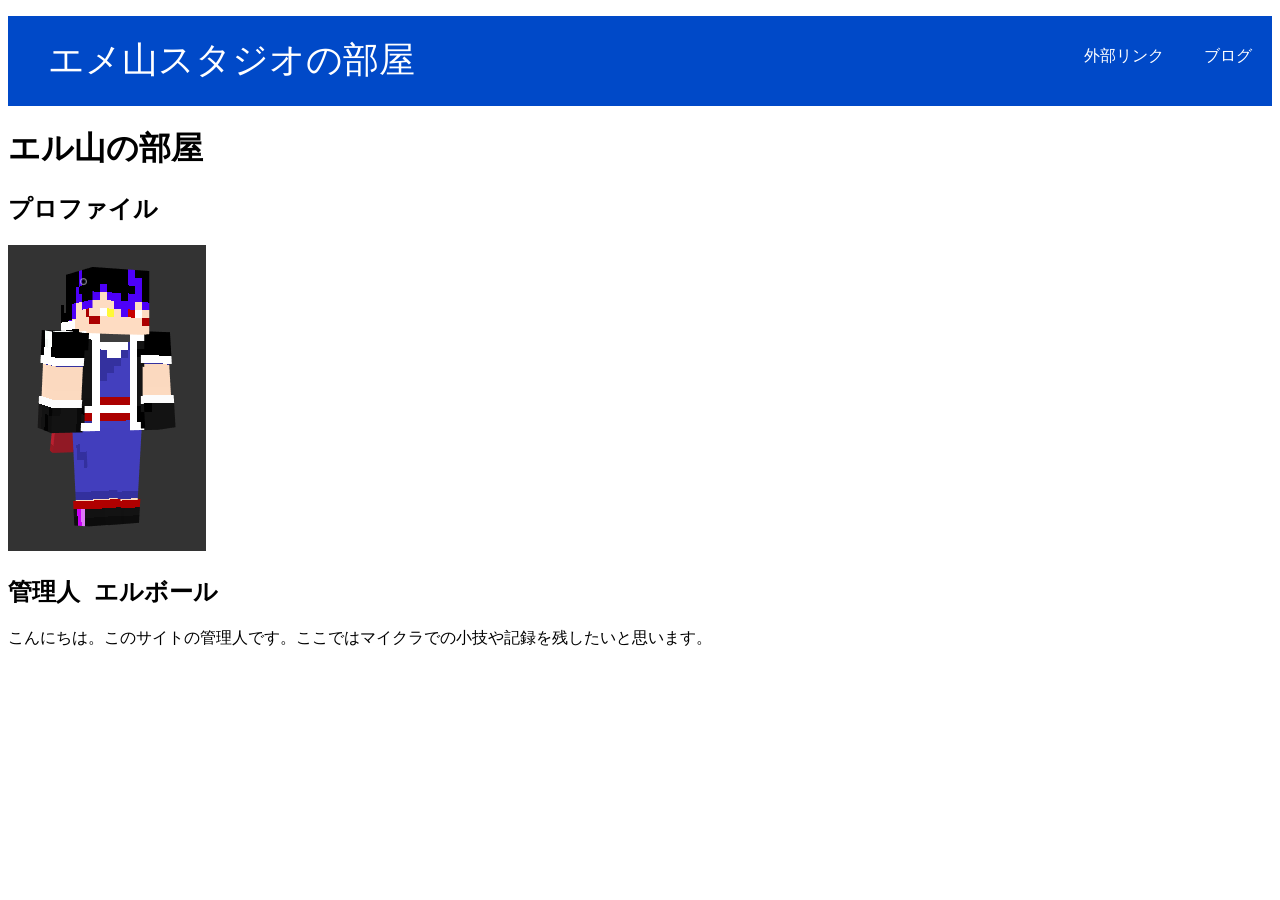
<file: index.html>
<!DOCTYPE html>
<html lang="jp">
<head>
    <meta charset="UTF-8">
    <meta http-equiv="X-UA-Compatible" content="IE=edge">
    <meta name="viewport" content="width=device-width, initial-scale=1.0">
    <link rel="stylesheet" href="index-css.css">
    <link rel="icon" type="image/x-icon" href="favicons/favicon.ico">
    <link rel="apple-touch-icon" sizes="180x180" href="favicons/apple-touch-icon-180x180.png">
    <title>エル山の部屋</title>
</head>
<body>
    <div class="header">
        <div class="header-rogo">
            エメ山スタジオの部屋
        </div>
        <div class="header-tab">
            <ul>
                <li class="header-tab">ブログ</li>
                <li class="header-tab">外部リンク</li>
            </ul>
        </div>
    </div>

    <div class="top">
        <div top-img>        
        </div>
        <h1 class="title">エル山の部屋</h1>
    </div>
    <div class="rightside">
        <div class="profile">
            <div class="profile-head">
                <h2>プロファイル</h2>
            </div>
            <div class="profile-body">
            <img src="picture/管理人.png">
            <h2>
                管理人 エルボール
            </h2>
            <P>こんにちは。このサイトの管理人です。ここではマイクラでの小技や記録を残したいと思います。</P>            
            </div>
        </div>
    </div>
</body>
</html>
</file>
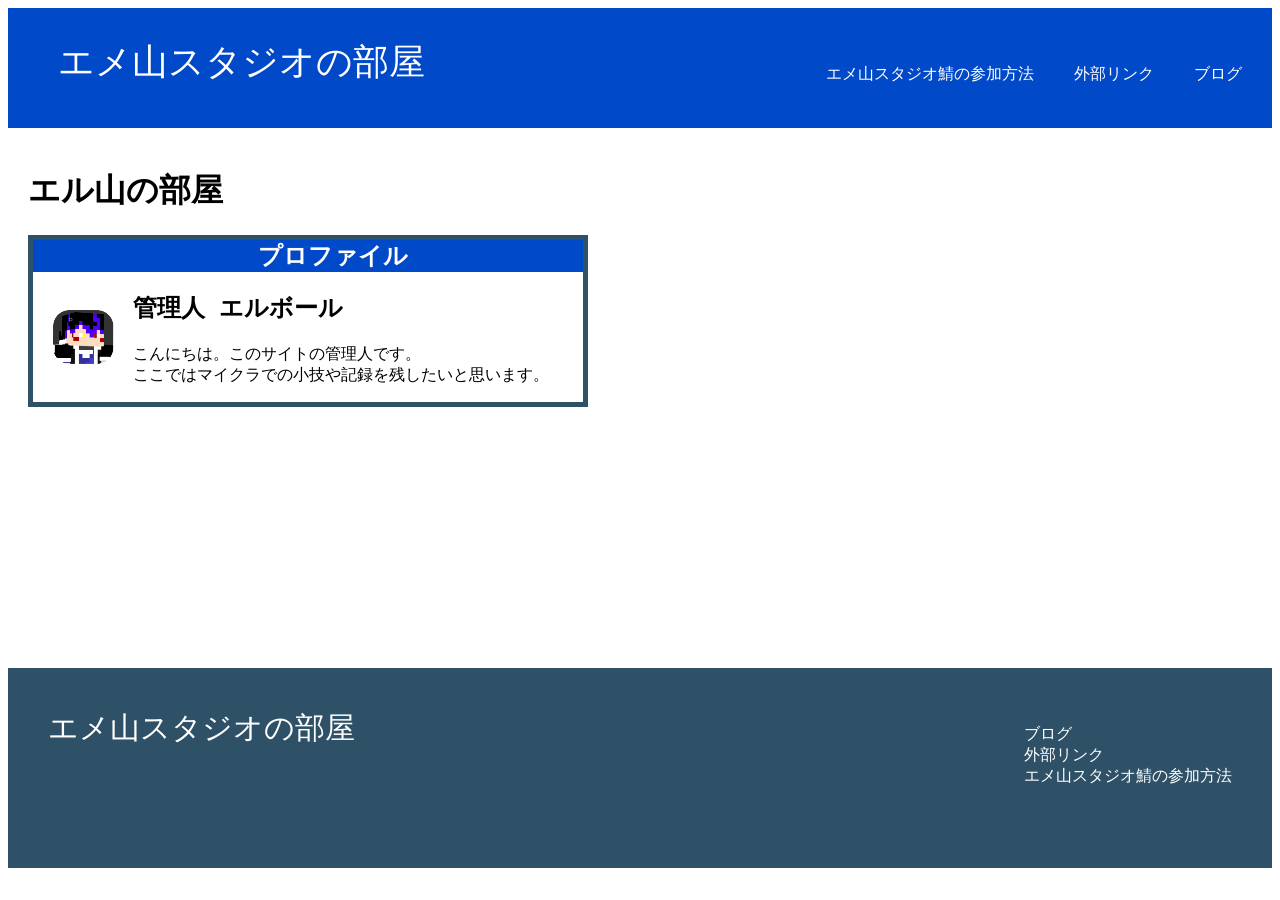
<file: web/index/index.html>
<!DOCTYPE html>
<html lang="jp">
<head>
    <meta charset="UTF-8">
    <meta http-equiv="X-UA-Compatible" content="IE=edge">
    <meta name="viewport" content="width=device-width, initial-scale=1.0">
    <link rel="stylesheet" href="index-css.css">
    <link rel="icon" type="image/x-icon" href="favicons/favicon.ico">
    <link rel="apple-touch-icon" sizes="180x180" href="favicons/apple-touch-icon-180x180.png">
    <title>エル山の部屋</title>
</head>
<body>
    <div class="header">
        <div class="header-rogo">
            エメ山スタジオの部屋
        </div>
        <div class="header-tab">
            <ul>
                <li>ブログ</li>
                <li>外部リンク</li>
                <li>エメ山スタジオ鯖の参加方法</li>
            </ul>
        </div>
    </div>

    <div class="main">
        <div class="top">
            <h1 class="title">エル山の部屋</h1>        
        </div>
        
            <div class="rightside">
                <div class="profile">
                    <div class="profile-head">
                        <h2>プロファイル</h2>
                    </div>
                    <div class="profile-body">
                        <img src="\picture\2管理人.png" height="100px" >
                        <h2>管理人 エルボール</h2>
                        <P>こんにちは。このサイトの管理人です。<br>ここではマイクラでの小技や記録を残したいと思います。</P>            
                    </div>
                </div>
        </div>
    </div>   
    
    <div class="footer">
        <div class="footer-logo">エメ山スタジオの部屋</div>
        <div class="footer-list">
        <ul>
            <li>ブログ</li>
            <li>外部リンク</li>
            <li>エメ山スタジオ鯖の参加方法</li>
        </ul>
        </div>
      </div>

</body>
</html>
</file>
<file: index-css.css>
html {
font-family: 'Courier New', Courier, monospace;
}

.header {
    background-color: #0049c8;
    height: 90px;
    color: #fff;
}

.header-rogo{
    float: left;
    font-size: 36px;
    padding: 20px 40px;
}

.header-tab li{
    list-style: none;
    padding: 30px 20px;
    float: right;
}
</file>
<file: web/index/index-css.css>
html {
font-family: 'Courier New', Courier, monospace,"メイリオ";
}

.header {
    background-color: #0049c8;
    height: 100px;
    padding: 10px;
    color: #fff;

}

.header-rogo{
    float: left;
    font-size: 36px;
    padding: 20px 40px;
}

.header-tab li{
    list-style: none;
    padding: 30px 20px;
    float: right;
}

.main{
    padding: 20px;
    height: 500px;
}

.title h1{
    font-size:100px;
    padding: 20px;
}

.profile{
    width: 550px;
    border: 5px solid #2f5167;
}

.profile-head{
    color:#fff;
    background-color: #0049c8;
    margin-top: 0px;
    margin-bottom: 0px;
}

.profile-head h2{
    padding-left: 225px;
    margin: 0px;
}

.profile-body{
    margin-top: 0px;
}

.profile-body h2,p{
    padding-left: 20px;
}

.profile-body img{
    float:left;
}

.footer{
    background-color: #2f5167;
    color: #fff;
    height: 120px;
    padding: 40px;
}

.footer-logo{
    float: left;
    font-size: 30px;
}

.footer-list{
    float: right;
}

.footer-list li{
    list-style: none;
}
</file>
